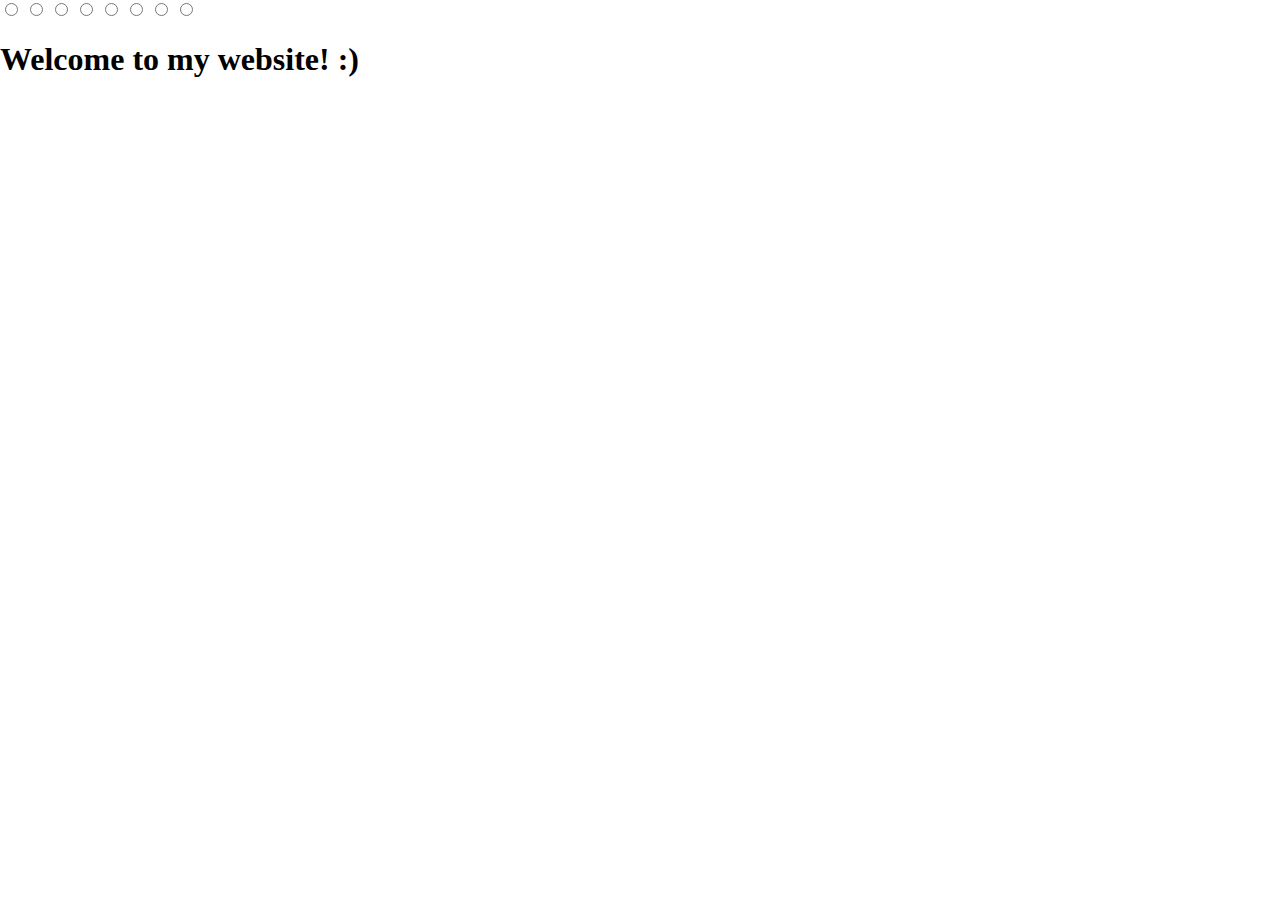
<file: index.html>
<!DOCTYPE html>
<html lang="en">
	<head>
		<meta charset="UTF-8" />
		<meta name="viewport" content="width=device-width, initial-scale=1.0" />
		<meta http-equiv="X-UA-Compatible" content="ie=edge" />
		<title>Javascript Fun</title>
		<link rel="stylesheet" href="main.css" />
		<link rel="icon" href="./favicon.ico" type="image/x-icon" />
	</head>
	<body>
		<main>
			<div id="theme-picker-section">
				<input type="radio" name="theme" value="white" />
				<input type="radio" name="theme" value="red" />
				<input type="radio" name="theme" value="orange" />
				<input type="radio" name="theme" value="yellow" />
				<input type="radio" name="theme" value="green" />
				<input type="radio" name="theme" value="blue" />
				<input type="radio" name="theme" value="indigo" />
				<input type="radio" name="theme" value="violet" />
			</div>
			<h1 id="#some-random-element" value="">Welcome to my website! :)</h1>
		</main>
		<script src="main.js"></script>
	</body>
</html>
</file>
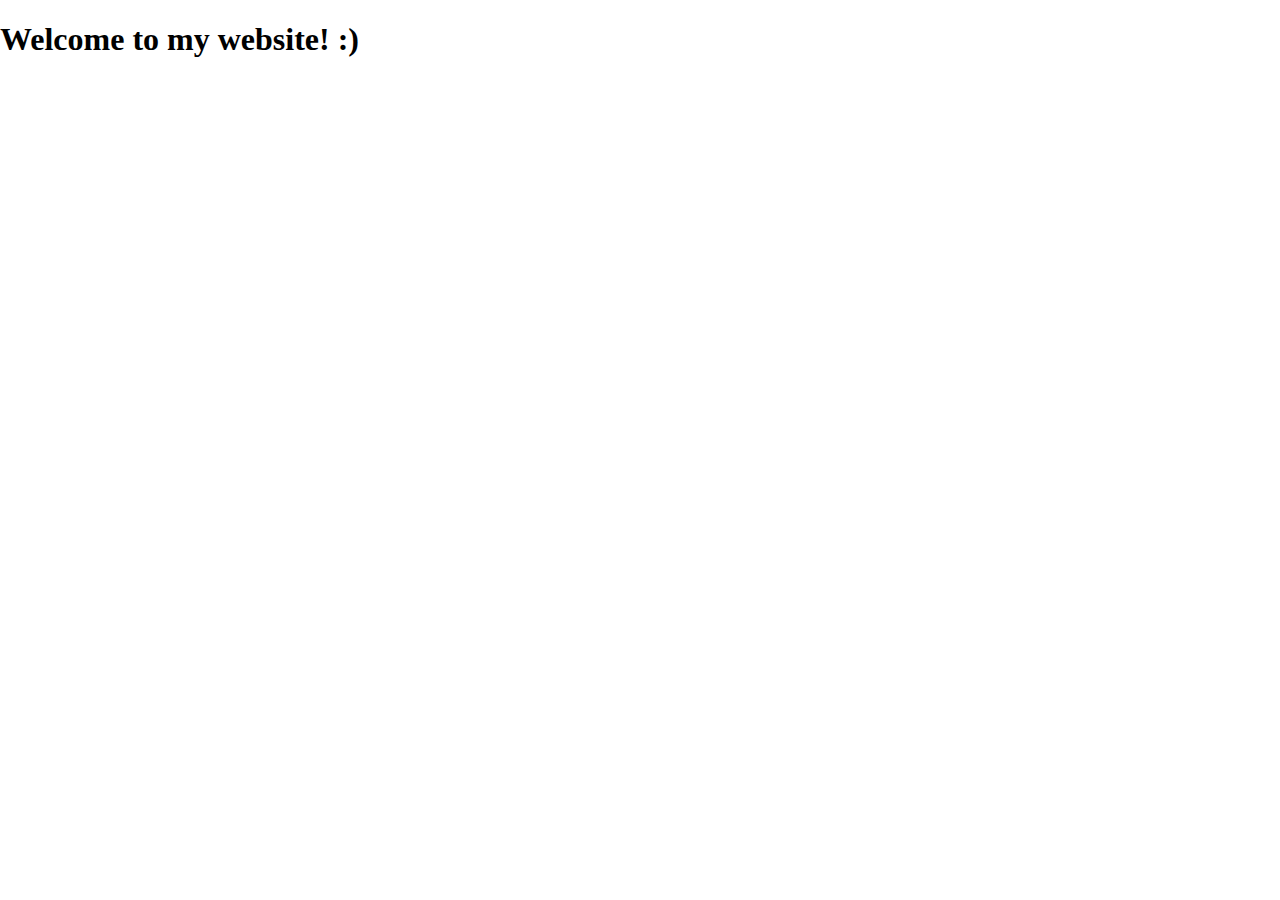
<file: htmlboilerplate.html>
<!DOCTYPE html>
<!-- For anybody that comes across this on GiHub you are free to use this HTML boilerplate as a starting point -->
<html lang="en">
	<head>
		<meta charset="UTF-8" />
		<meta name="viewport" content="width=device-width, initial-scale=1.0" />
		<meta http-equiv="X-UA-Compatible" content="ie=edge" />
		<title>Javascript Fun</title>
		<link rel="stylesheet" href="main.css" />
		<link rel="icon" href="./favicon.ico" type="image/x-icon" />
	</head>
	<body>
		<main>
			<h1>Welcome to my website! :)</h1>
		</main>
		<script src="main.js"></script>
	</body>
</html>
</file>
<file: main.css>
:root {
	--white: 255, 255, 255;
	--red: 229, 57, 53;
	--orange: 251,148,0;
	--yellow:253,216,53;
	--green:67,160,71;
	--blue:30,136,229;
	--indigo:57,73,171;
	--violet:156,39,176;
	
	--theme-color: var(--white);
}

html,body {
	margin: 0;
	padding: 0;
}

main {
	margin: 0;
	padding: 0;
	background-color: rgba(var(--theme-color));
}

input:before {
	--theme-colors: var(--white);
}

#page {
  display: grid;
  width: 100%;
  height: 250px;
  grid-template-areas:
	"head head"
	"nav nav"
	"main  main"
	"foot  foot";
  grid-template-rows: 50px 1fr 130px;
  grid-template-columns: 150px 1fr;
}

#page > header {
  grid-area: head;
  background-color: #8ca0ff;
}

#page > nav {
  grid-area: nav;
  background-color: #ffa08c;
}

#page > main {
  grid-area: main;
  background-color: #ffff64;
}

#page > footer {
  grid-area: foot;
  background-color: #8cffa0;
}
</file>
